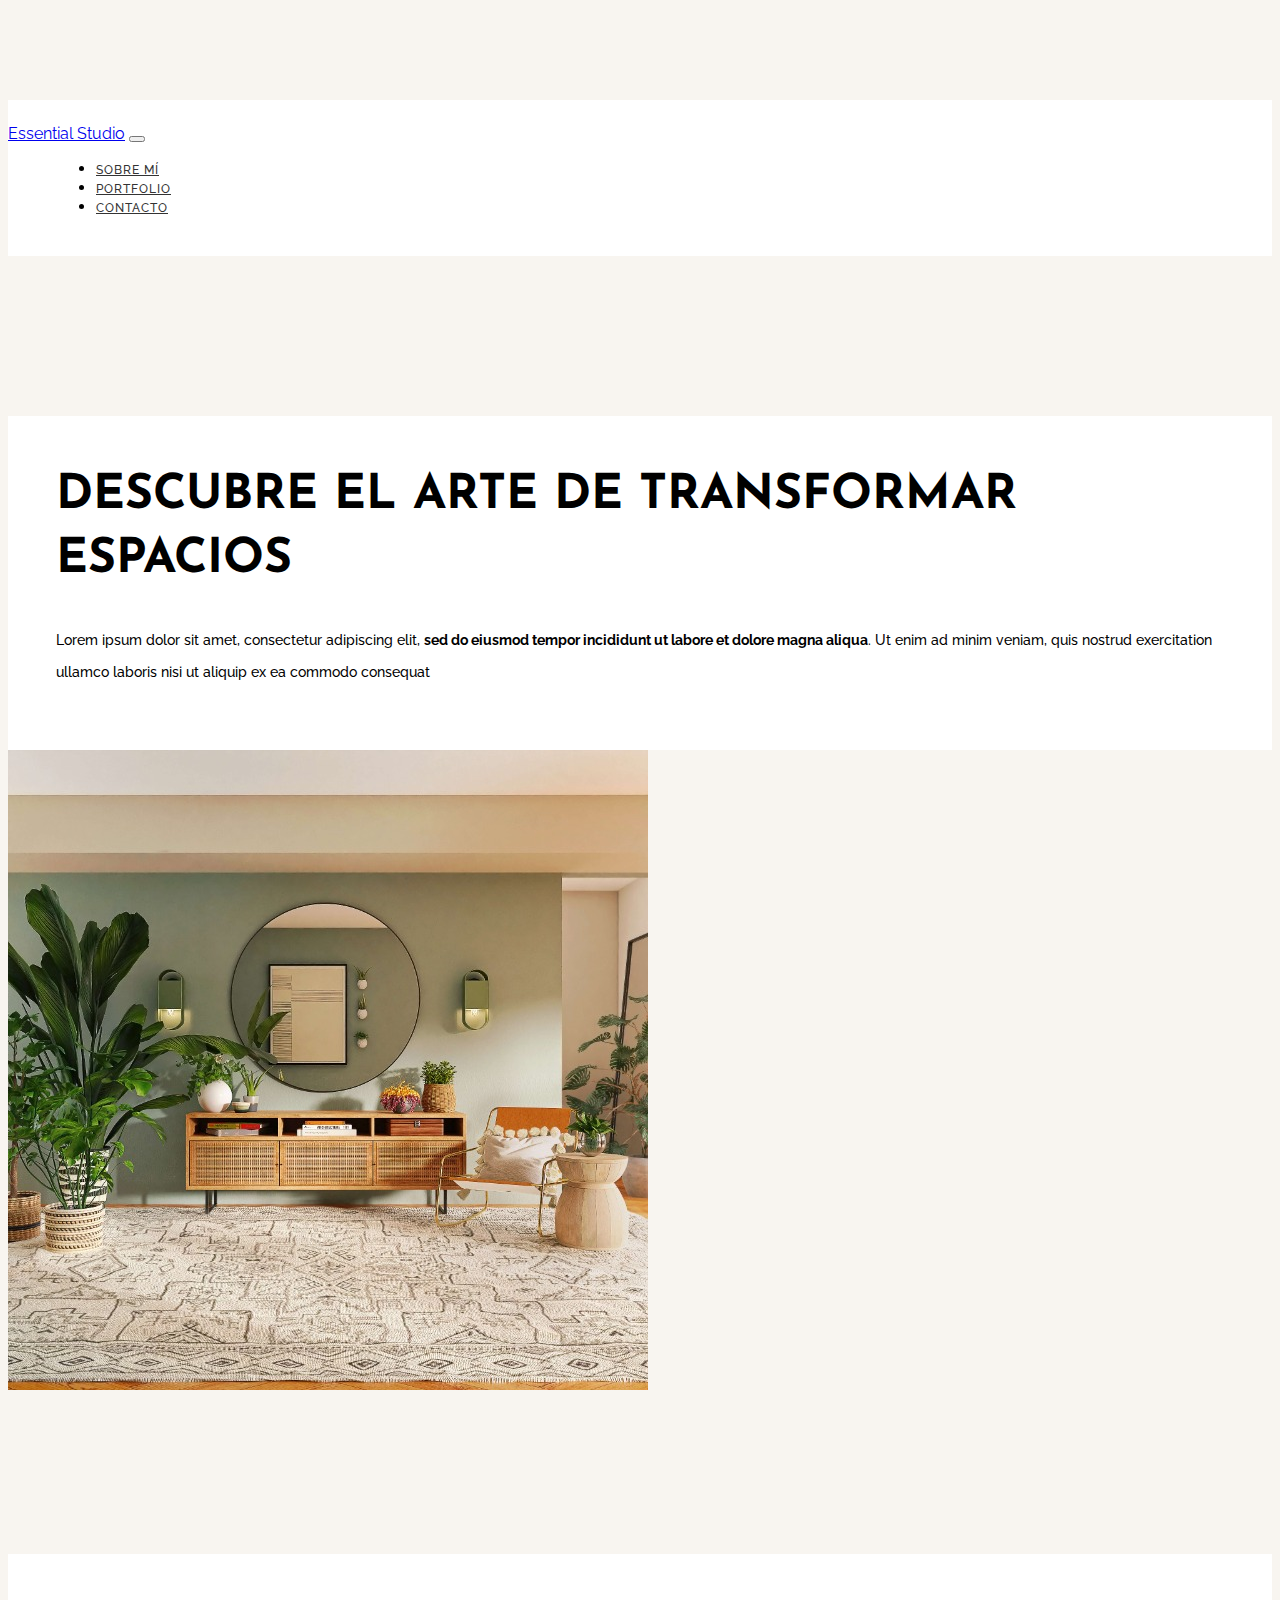
<file: index.html>
<!DOCTYPE html>
<html lang="es">
  <head>
    <meta charset="UTF-8" />
    <meta http-equiv="X-UA-Compatible" content="IE=edge" />
    <meta name="viewport" content="width=device-width, initial-scale=1.0" />
    <meta
      name="description"
      content="Arquitectura, urbanismo, diseño de interior e enseñanza. Descubre cómo fusionar la estética y la funcionalidad para transformar espacios en obras maestras."
    />

    <title>Pao G. - Arquitecta y Urbanista</title>

    <!-- Script -->
    <script src="src/script.js" async></script>

    <!-- Bootstrap -->
    <link
      href="https://cdn.jsdelivr.net/npm/bootstrap@5.0.0-beta2/dist/css/bootstrap.min.css"
      rel="stylesheet"
      integrity="sha384-BmbxuPwQa2lc/FVzBcNJ7UAyJxM6wuqIj61tLrc4wSX0szH/Ev+nYRRuWlolflfl"
      crossorigin="anonymous"
    />
    <link rel="stylesheet" href="src/style.css" />
  </head>
  <body>
    <nav class="navbar navbar-expand-lg navbar-light bg-light fixed-top">
      <div class="container">
        <a class="navbar-brand" href="index.html">Essential Studio</a>
        <button
          class="navbar-toggler"
          type="button"
          data-bs-toggle="collapse"
          data-bs-target="#navbarNav"
          aria-controls="navbarNav"
          aria-expanded="false"
          aria-label="Toggle navigation"
        >
          <span class="navbar-toggler-icon"></span>
        </button>
        <div class="collapse navbar-collapse" id="navbarNav">
          <ul class="navbar-nav ms-auto">
            <li class="nav-item">
              <a class="nav-link" aria-current="page" href="about.html">Sobre mí</a>
            </li>
            <li class="nav-item">
              <a class="nav-link" href="portfolio.html">Portfolio</a>
            </li>
            <li class="nav-item">
              <a class="nav-link" href="contact.html">Contacto</a>
            </li>
          </ul>
        </div>
      </div>
    </nav>
    <main class="container block">
      <div class="row">
        <div class="col-md-5 y-align">
          <div class="square reveal-element" data-delay="200">
            <h1>Descubre el Arte de Transformar Espacios</h1>
            <p>
              Lorem ipsum dolor sit amet, consectetur adipiscing elit,
              <strong>sed do eiusmod tempor incididunt ut labore et dolore magna aliqua</strong>. Ut enim ad minim
              veniam, quis nostrud exercitation ullamco laboris nisi ut aliquip ex ea commodo consequat
            </p>
          </div>
        </div>
        <div class="col-md-6 offset-md-1 order-first order-md-1">
          <img src="img/1_640px.jpg" alt="arquitecture" class="img-fluid reveal-element" data-delay="400" />
        </div>
      </div>
    </main>
    <section class="container-fluid quote">
      <div class="container reveal-element">
        <h2>El diseño interior no es solo un trabajo, es una pasión que da vida a tus sueños.</h2>
      </div>
    </section>
    <section class="container-fluid no-x-space">
      <div class="row no-x-space">
        <div class="col-sm-4 no-x-space">
          <img src="img/2_640x360px.jpg" alt="arquitecture" class="img-fluid reveal-element" data-delay="200" />
        </div>
        <div class="col-sm-4 no-x-space">
          <img src="img/3_640x360px.jpg" alt="arquitecture" class="img-fluid reveal-element" data-delay="400" />
        </div>
        <div class="col-sm-4 no-x-space">
          <img src="img/4_640x360px.jpg" alt="arquitecture" class="img-fluid reveal-element" data-delay="600" />
        </div>
      </div>
    </section>
    <section class="container block--square--text">
      <div class="row">
        <div class="col-lg-4 offset-lg-2 col-md-6">
          <img src="img/5_480x600px.jpg" alt="arquitecture" class="img-fluid reveal-element" data-delay="0" />
        </div>
        <div class="col-lg-6 col-md-6 y-align">
          <div class="square reveal-element" data-delay="200">
            <h2>Lorem ipsum</h2>
            <p>
              Lorem ipsum dolor sit amet, consectetur adipiscing elit, sed do eiusmod tempor incididunt ut labore et
              dolore magna aliqua. Ut enim ad minim veniam, quis nostrud exercitation ullamco laboris nisi ut aliquip ex
              ea commodo consequat
            </p>
          </div>
        </div>
      </div>
    </section>
    <footer class="container-fluid">
      <div class="container">
        <p class="reveal-element" data-delay="0">
          © 2023 Essential Studio | Coded with ❤︎ by Stef and
          <a href="https://github.com/stef-ania/pg-portfolio" title="Portfolio template" target="_blank"
            >open-sourced on GitHub</a
          >
        </p>
        <div class="img-credits reveal-element" data-delay="200">
          <h3>Unsplash pictures credits:</h3>
          <small>
            <a href="https://unsplash.com/es/@spacejoy" title="Spacejoy's images" target="_blank">Spacejoy</a>
            | <a href="https://unsplash.com/es/@ka_idris" title="Kam Idris's images" target="_blank">Kam Idris</a> |
            <a href="https://unsplash.com/es/@hutomoabrianto" title="Hutomo Abrianto's images" target="_blank"
              >Hutomo Abrianto</a
            >
            |
            <a href="https://unsplash.com/es/@jsnbrsc" title="Jason Briscoe's images" target="_blank">Jason Briscoe</a>
            | <a href="https://unsplash.com/es/@coohom" title="Jason Wan's images" target="_blank">Jason Wang</a> |
            <a href="https://unsplash.com/es/@alcasqui" title="Alberto Castillo Q.'s images" target="_blank"
              >Alberto Castillo Q.</a
            >
            |
            <a href="https://unsplash.com/es/@minhphamdesign" title="Minh Pham's images" target="_blank">Minh Pham</a> |
            <a href="https://unsplash.com/es/@heftiba" title="Toa Heftiba's images" target="_blank">Toa Heftiba</a>
            | <a href="https://unsplash.com/es/@joshduke10" title="Josh Duke's images" target="_blank">Josh Duke</a> |
            <a href="https://unsplash.com/es/@icons8" title="Icons8 Team's images" target="_blank">Icons8 Team</a>
          </small>
        </div>
      </div>
    </footer>
  </body>
  <script
    src="https://cdn.jsdelivr.net/npm/bootstrap@5.0.0-beta2/dist/js/bootstrap.bundle.min.js"
    integrity="sha384-b5kHyXgcpbZJO/tY9Ul7kGkf1S0CWuKcCD38l8YkeH8z8QjE0GmW1gYU5S9FOnJ0"
    crossorigin="anonymous"
  ></script>
</html>
</file>
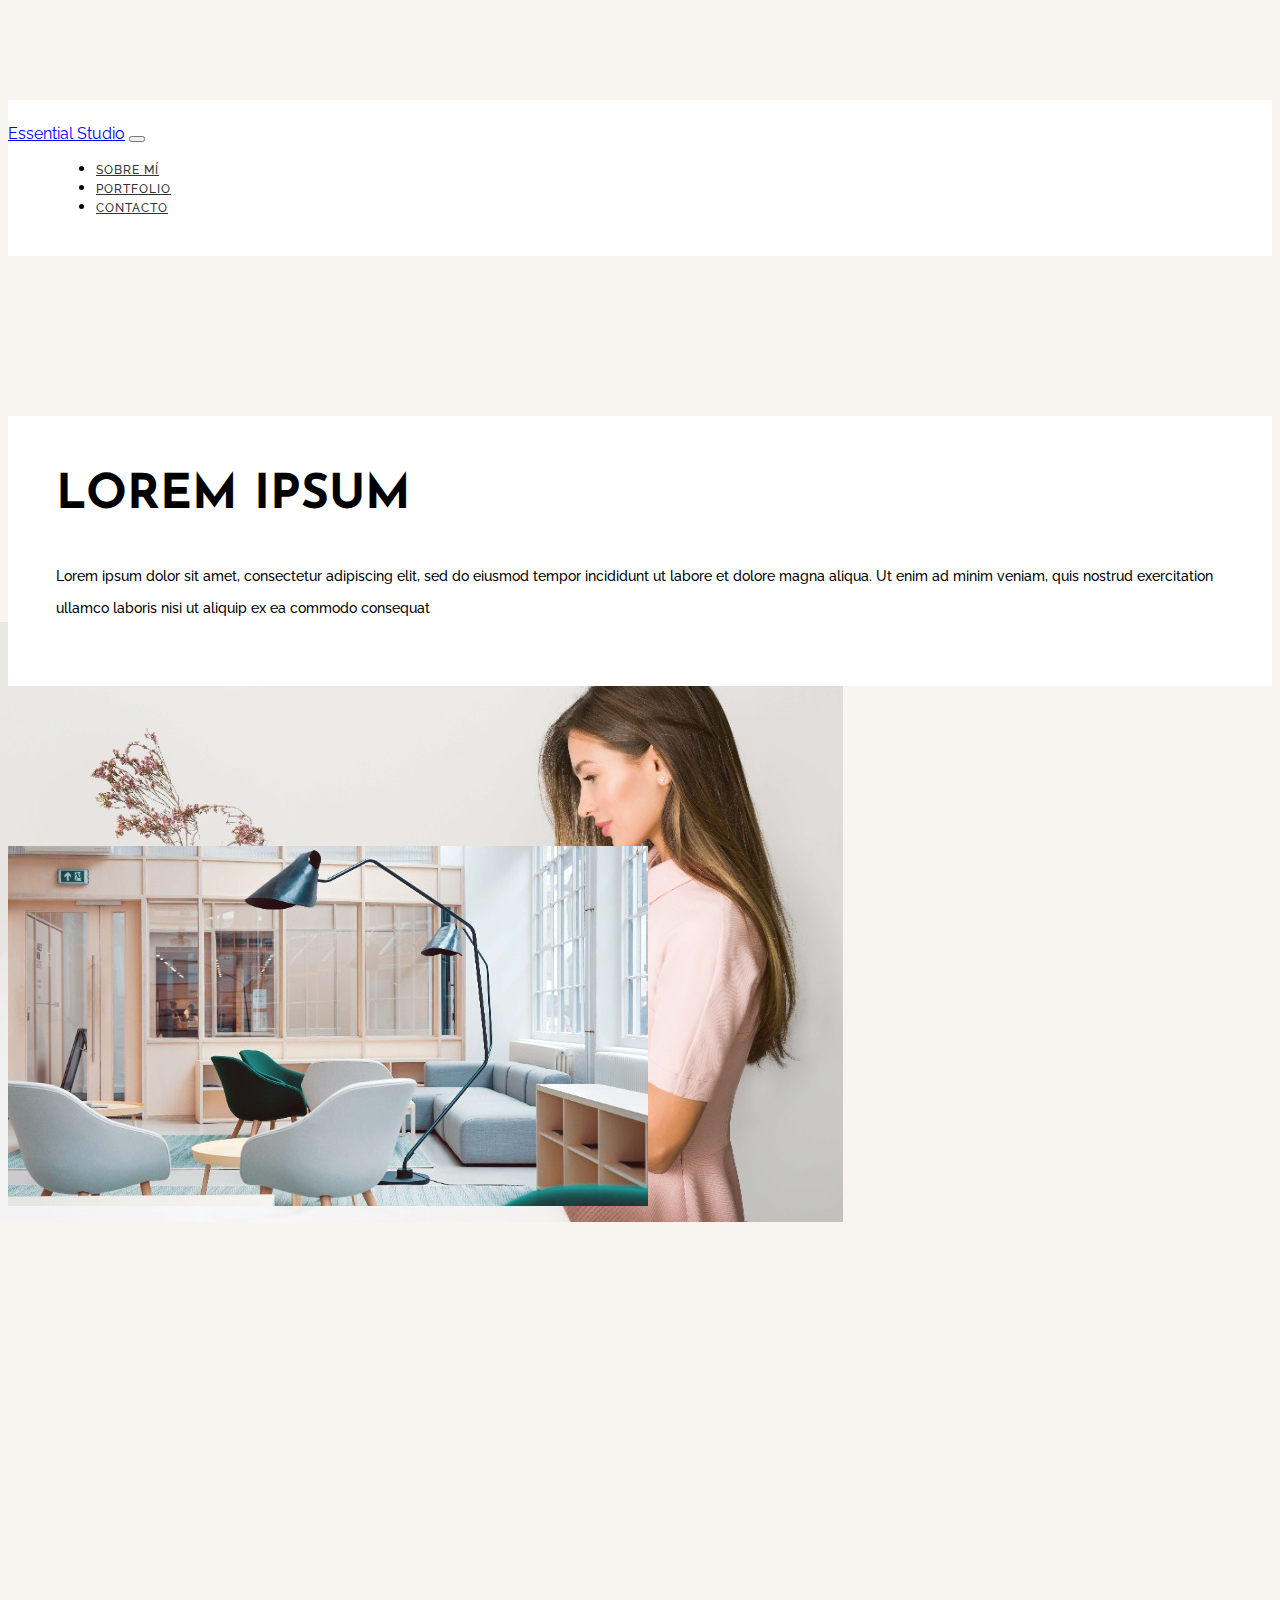
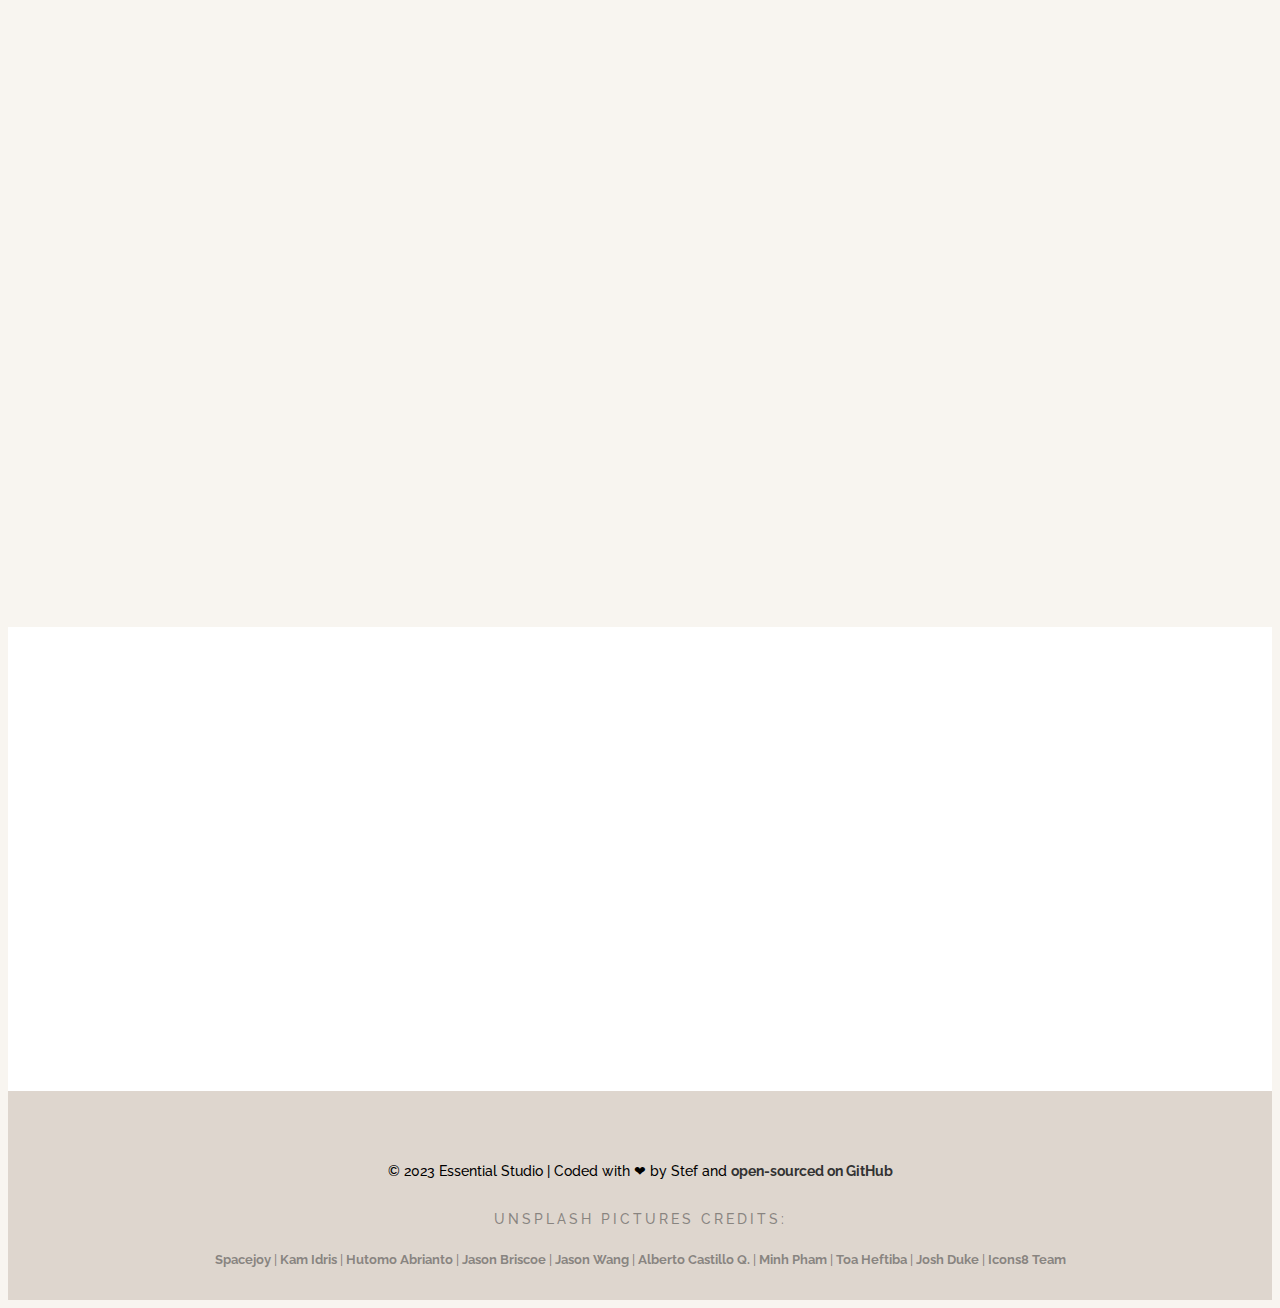
<file: about.html>
<!DOCTYPE html>
<html lang="es">
  <head>
    <meta charset="UTF-8" />
    <meta http-equiv="X-UA-Compatible" content="IE=edge" />
    <meta name="viewport" content="width=device-width, initial-scale=1.0" />
    <meta
      name="description"
      content="Arquitectura, urbanismo, diseño de interior e enseñanza. Descubre cómo fusionar la estética y la funcionalidad para transformar espacios en obras maestras."
    />

    <title>Sobre mí</title>

    <!-- Script -->
    <script src="src/script.js" async></script>

    <!-- Bootstrap -->
    <link
      href="https://cdn.jsdelivr.net/npm/bootstrap@5.0.0-beta2/dist/css/bootstrap.min.css"
      rel="stylesheet"
      integrity="sha384-BmbxuPwQa2lc/FVzBcNJ7UAyJxM6wuqIj61tLrc4wSX0szH/Ev+nYRRuWlolflfl"
      crossorigin="anonymous"
    />
    <link rel="stylesheet" href="src/style.css" />
  </head>
  <body>
    <nav class="navbar navbar-expand-lg navbar-light bg-light fixed-top">
      <div class="container">
        <a class="navbar-brand" href="index.html">Essential Studio</a>
        <button
          class="navbar-toggler"
          type="button"
          data-bs-toggle="collapse"
          data-bs-target="#navbarNav"
          aria-controls="navbarNav"
          aria-expanded="false"
          aria-label="Toggle navigation"
        >
          <span class="navbar-toggler-icon"></span>
        </button>
        <div class="collapse navbar-collapse" id="navbarNav">
          <ul class="navbar-nav ms-auto">
            <li class="nav-item">
              <a class="nav-link active" aria-current="page" href="about.html">Sobre mí</a>
            </li>
            <li class="nav-item">
              <a class="nav-link" href="portfolio.html">Portfolio</a>
            </li>
            <li class="nav-item">
              <a class="nav-link" href="contact.html">Contacto</a>
            </li>
          </ul>
        </div>
      </div>
    </nav>
    <section class="container block--square--text">
      <div class="row">
        <div class="col-lg-4 offset-lg-2 col-md-6 y-align">
          <div class="square reveal-element" data-delay="200">
            <h1>Lorem ipsum</h1>
            <p>
              Lorem ipsum dolor sit amet, consectetur adipiscing elit, sed do eiusmod tempor incididunt ut labore et
              dolore magna aliqua. Ut enim ad minim veniam, quis nostrud exercitation ullamco laboris nisi ut aliquip ex
              ea commodo consequat
            </p>
          </div>
        </div>

        <div class="col-lg-4 col-md-6 rel order-first order-md-1">
          <img src="img/6_600px.jpg" alt="arquitecture" class="img-fluid abs reveal-element" data-delay="400" />
        </div>
      </div>
    </section>
    <section class="container-fluid no-x-space">
      <div class="row no-x-space">
        <div class="col-sm-4 no-x-space">
          <img src="img/2_640x360px.jpg" alt="arquitecture" class="img-fluid reveal-element" data-delay="600" />
        </div>
        <div class="col-sm-4 no-x-space">
          <img src="img/3_640x360px.jpg" alt="arquitecture" class="img-fluid reveal-element" data-delay="800" />
        </div>
        <div class="col-sm-4 no-x-space">
          <img src="img/4_640x360px.jpg" alt="arquitecture" class="img-fluid reveal-element" data-delay="1000" />
        </div>
      </div>
    </section>

    <div class="container block--sub--block">
      <div class="row">
        <div class="col-md-5 y-align">
          <div class="square reveal-element" data-delay="200">
            <h2>Lorem ipsum dolor sit amet</h2>
            <p>Lorem ipsum dolor sit amet, consectetur adipiscing elit, sed do eiusmod tempor incididunt ut labore.</p>
          </div>
          <div class="row thumbnails">
            <div class="col-6 col-md-6">
              <img src="img/8_196x294px.jpg" alt="arquitecture" class="img-fluid reveal-element" data-delay="400" />
            </div>
            <div class="col-6 col-md-6">
              <img src="img/7_196x294px.jpg" alt="arquitecture" class="img-fluid reveal-element" data-delay="600" />
            </div>
          </div>
        </div>
        <div class="col-md-6 offset-md-1">
          <img src="img/9_640px.jpg" alt="arquitecture" class="img-fluid reveal-element" data-delay="600" />
        </div>
      </div>
    </div>

    <section class="container-fluid quote">
      <div class="container reveal-element" data-delay="400">
        <h2>El diseño interior no es solo un trabajo, es una pasión que da vida a tus sueños.</h2>
      </div>
    </section>

    <footer class="container-fluid">
      <div class="container">
        <p>
          © 2023 Essential Studio | Coded with ❤︎ by Stef and
          <a href="https://github.com/stef-ania/pg-portfolio" title="Portfolio template" target="_blank"
            >open-sourced on GitHub</a
          >
        </p>
        <div class="img-credits">
          <h3>Unsplash pictures credits:</h3>
          <small>
            <a href="https://unsplash.com/es/@spacejoy" title="Spacejoy's images" target="_blank">Spacejoy</a>
            | <a href="https://unsplash.com/es/@ka_idris" title="Kam Idris's images" target="_blank">Kam Idris</a> |
            <a href="https://unsplash.com/es/@hutomoabrianto" title="Hutomo Abrianto's images" target="_blank"
              >Hutomo Abrianto</a
            >
            |
            <a href="https://unsplash.com/es/@jsnbrsc" title="Jason Briscoe's images" target="_blank">Jason Briscoe</a>
            | <a href="https://unsplash.com/es/@coohom" title="Jason Wan's images" target="_blank">Jason Wang</a> |
            <a href="https://unsplash.com/es/@alcasqui" title="Alberto Castillo Q.'s images" target="_blank"
              >Alberto Castillo Q.</a
            >
            |
            <a href="https://unsplash.com/es/@minhphamdesign" title="Minh Pham's images" target="_blank">Minh Pham</a> |
            <a href="https://unsplash.com/es/@heftiba" title="Toa Heftiba's images" target="_blank">Toa Heftiba</a>
            | <a href="https://unsplash.com/es/@joshduke10" title="Josh Duke's images" target="_blank">Josh Duke</a> |
            <a href="https://unsplash.com/es/@icons8" title="Icons8 Team's images" target="_blank">Icons8 Team</a>
          </small>
        </div>
      </div>
    </footer>
  </body>
  <script
    src="https://cdn.jsdelivr.net/npm/bootstrap@5.0.0-beta2/dist/js/bootstrap.bundle.min.js"
    integrity="sha384-b5kHyXgcpbZJO/tY9Ul7kGkf1S0CWuKcCD38l8YkeH8z8QjE0GmW1gYU5S9FOnJ0"
    crossorigin="anonymous"
  ></script>
</html>
</file>
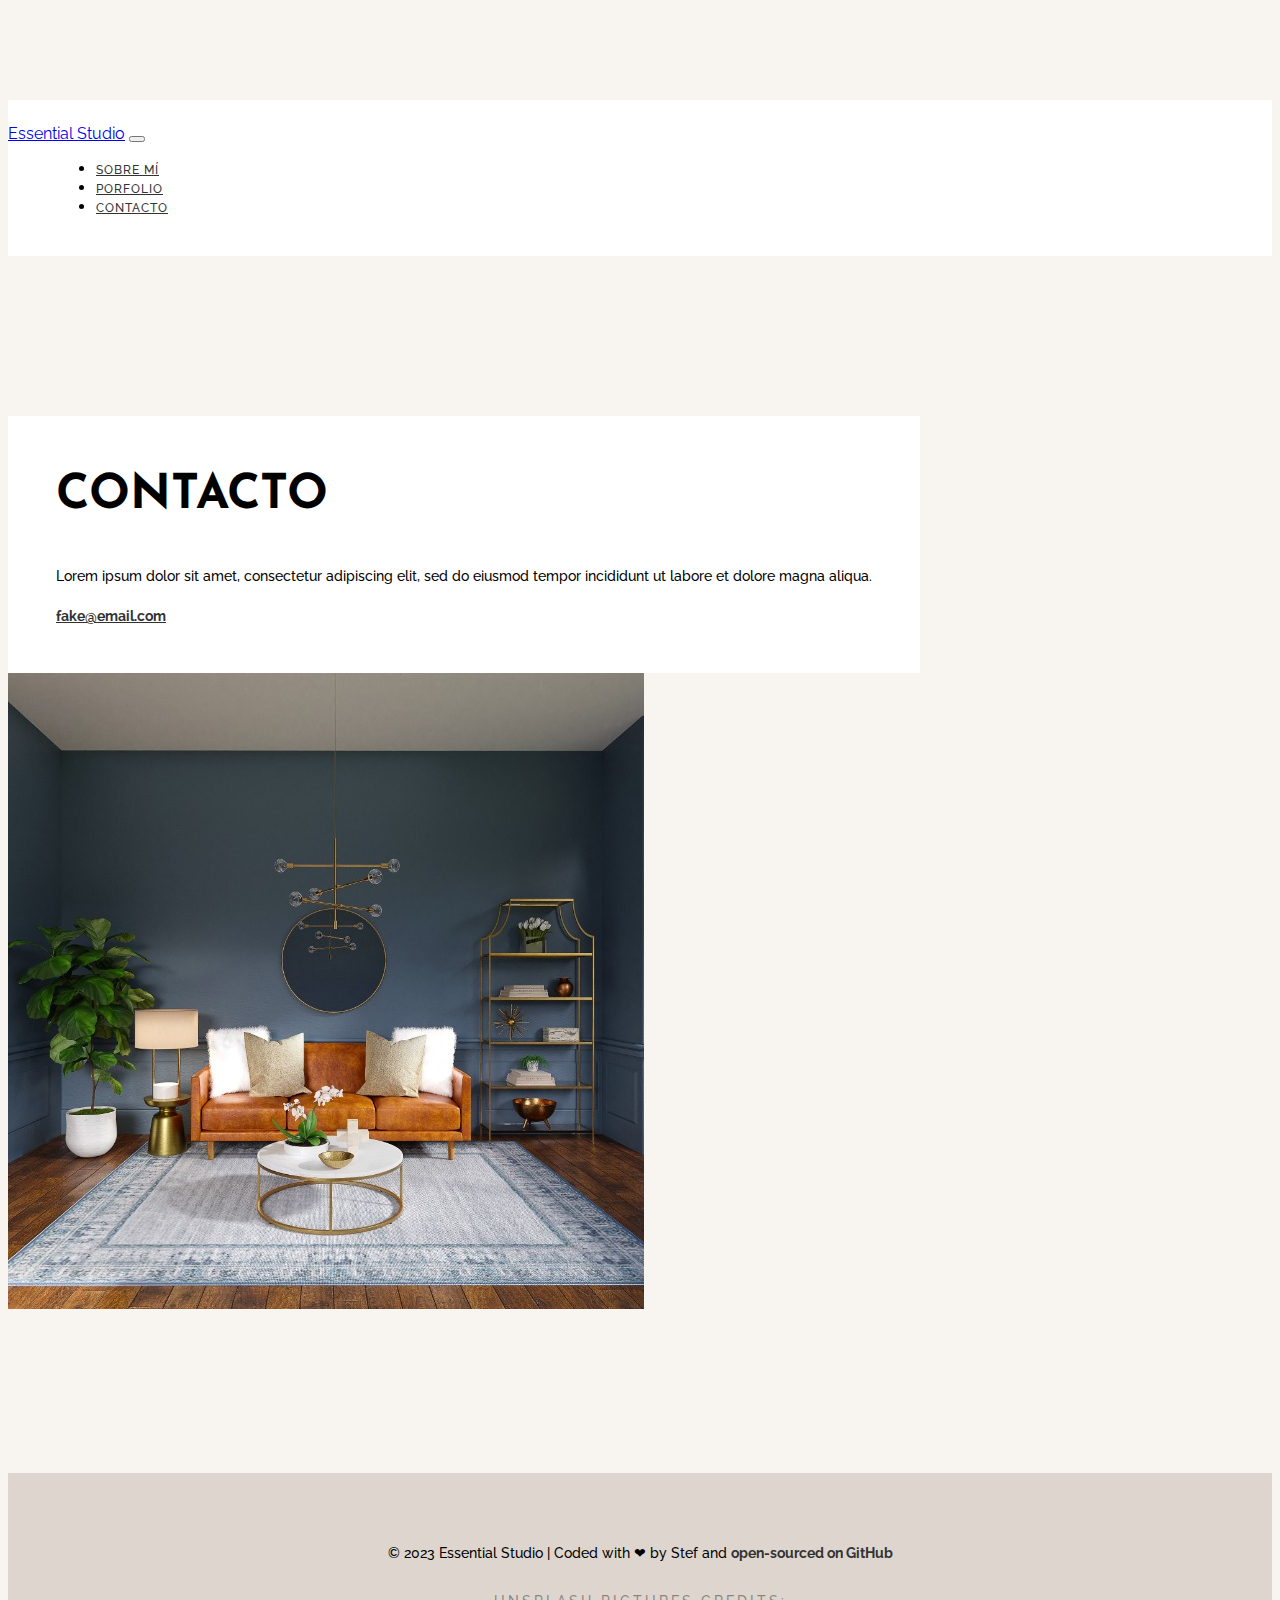
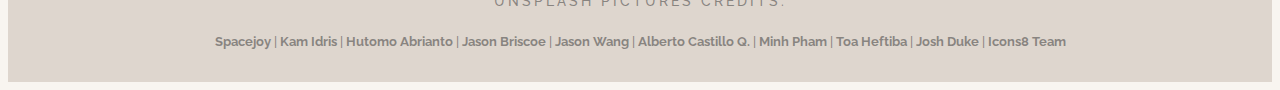
<file: contact.html>
<!DOCTYPE html>
<html lang="es">
  <head>
    <meta charset="UTF-8" />
    <meta http-equiv="X-UA-Compatible" content="IE=edge" />
    <meta name="viewport" content="width=device-width, initial-scale=1.0" />
    <meta name="description" content="Contacta conmigo y cuéntame más de tu proyecto" />

    <title>Contacto</title>

    <!-- Script -->
    <script src="src/script.js" async></script>

    <!-- Bootstrap -->
    <link
      href="https://cdn.jsdelivr.net/npm/bootstrap@5.0.0-beta2/dist/css/bootstrap.min.css"
      rel="stylesheet"
      integrity="sha384-BmbxuPwQa2lc/FVzBcNJ7UAyJxM6wuqIj61tLrc4wSX0szH/Ev+nYRRuWlolflfl"
      crossorigin="anonymous"
    />
    <link rel="stylesheet" href="src/style.css" />
  </head>
  <body>
    <nav class="navbar navbar-expand-lg navbar-light bg-light fixed-top">
      <div class="container">
        <a class="navbar-brand" href="index.html">Essential Studio</a>
        <button
          class="navbar-toggler"
          type="button"
          data-bs-toggle="collapse"
          data-bs-target="#navbarNav"
          aria-controls="navbarNav"
          aria-expanded="false"
          aria-label="Toggle navigation"
        >
          <span class="navbar-toggler-icon"></span>
        </button>
        <div class="collapse navbar-collapse" id="navbarNav">
          <ul class="navbar-nav ms-auto">
            <li class="nav-item">
              <a class="nav-link" aria-current="page" href="about.html">Sobre mí</a>
            </li>
            <li class="nav-item">
              <a class="nav-link" href="portfolio.html">Porfolio</a>
            </li>
            <li class="nav-item">
              <a class="nav-link active" href="contact.html">Contacto</a>
            </li>
          </ul>
        </div>
      </div>
    </nav>
    <main class="container block">
      <div class="row">
        <div class="col-md-5 y-align">
          <div class="square reveal-element" data-delay="400">
            <h1>Contacto</h1>
            <p>
              Lorem ipsum dolor sit amet, consectetur adipiscing elit, sed do eiusmod tempor incididunt ut labore et
              dolore magna aliqua.
            </p>
            <a href="mailto:fake@email.com" title="email" class="contact">fake@email.com</a>
          </div>
        </div>
        <div class="col-md-6 offset-md-1 order-first order-md-1">
          <img src="img/19_636px.jpg" alt="arquitecture" class="img-fluid reveal-element" data-delay="600" />
        </div>
      </div>
    </main>
    <footer class="container-fluid">
      <div class="container">
        <p>
          © 2023 Essential Studio | Coded with ❤︎ by Stef and
          <a href="https://github.com/stef-ania/pg-portfolio" title="Portfolio template" target="_blank"
            >open-sourced on GitHub</a
          >
        </p>
        <div class="img-credits">
          <h3>Unsplash pictures credits:</h3>
          <small>
            <a href="https://unsplash.com/es/@spacejoy" title="Spacejoy's images" target="_blank">Spacejoy</a>
            | <a href="https://unsplash.com/es/@ka_idris" title="Kam Idris's images" target="_blank">Kam Idris</a> |
            <a href="https://unsplash.com/es/@hutomoabrianto" title="Hutomo Abrianto's images" target="_blank"
              >Hutomo Abrianto</a
            >
            |
            <a href="https://unsplash.com/es/@jsnbrsc" title="Jason Briscoe's images" target="_blank">Jason Briscoe</a>
            | <a href="https://unsplash.com/es/@coohom" title="Jason Wan's images" target="_blank">Jason Wang</a> |
            <a href="https://unsplash.com/es/@alcasqui" title="Alberto Castillo Q.'s images" target="_blank"
              >Alberto Castillo Q.</a
            >
            |
            <a href="https://unsplash.com/es/@minhphamdesign" title="Minh Pham's images" target="_blank">Minh Pham</a> |
            <a href="https://unsplash.com/es/@heftiba" title="Toa Heftiba's images" target="_blank">Toa Heftiba</a>
            | <a href="https://unsplash.com/es/@joshduke10" title="Josh Duke's images" target="_blank">Josh Duke</a> |
            <a href="https://unsplash.com/es/@icons8" title="Icons8 Team's images" target="_blank">Icons8 Team</a>
          </small>
        </div>
      </div>
    </footer>
  </body>
  <script
    src="https://cdn.jsdelivr.net/npm/bootstrap@5.0.0-beta2/dist/js/bootstrap.bundle.min.js"
    integrity="sha384-b5kHyXgcpbZJO/tY9Ul7kGkf1S0CWuKcCD38l8YkeH8z8QjE0GmW1gYU5S9FOnJ0"
    crossorigin="anonymous"
  ></script>
</html>
</file>
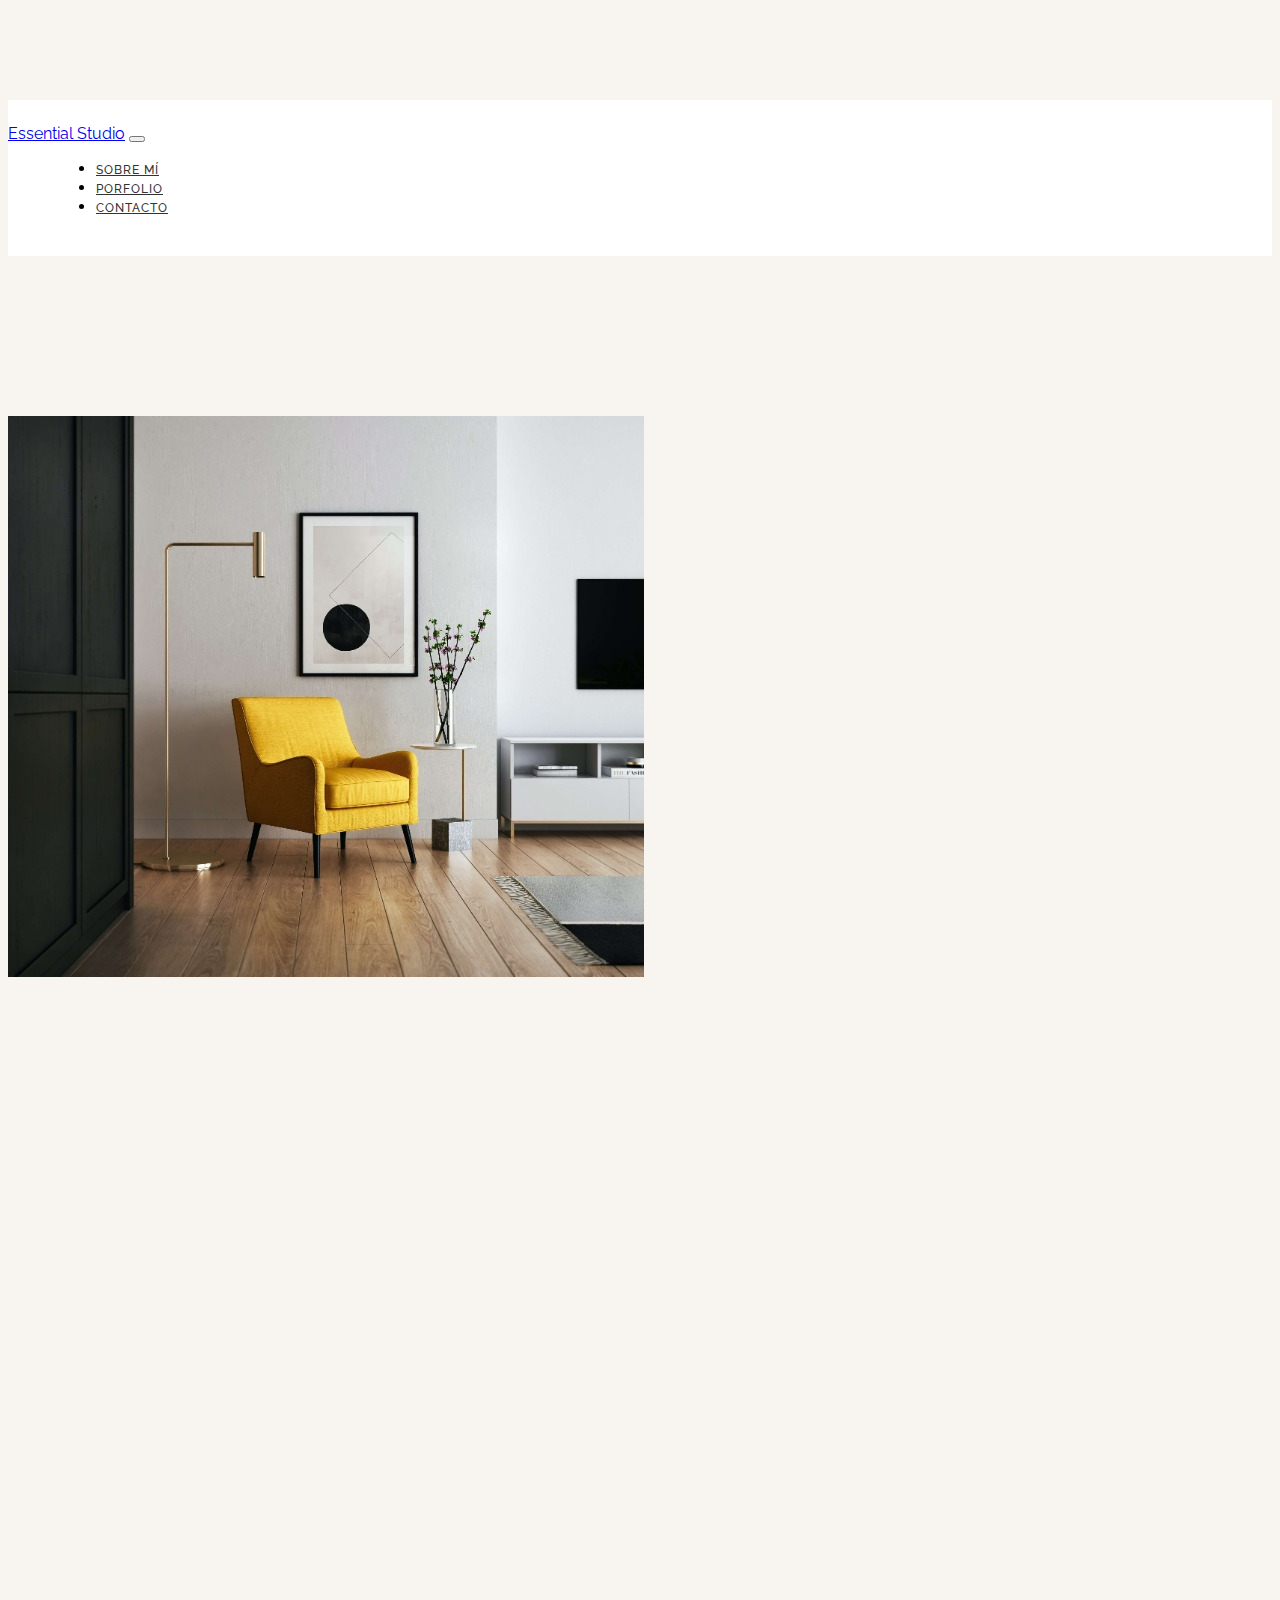
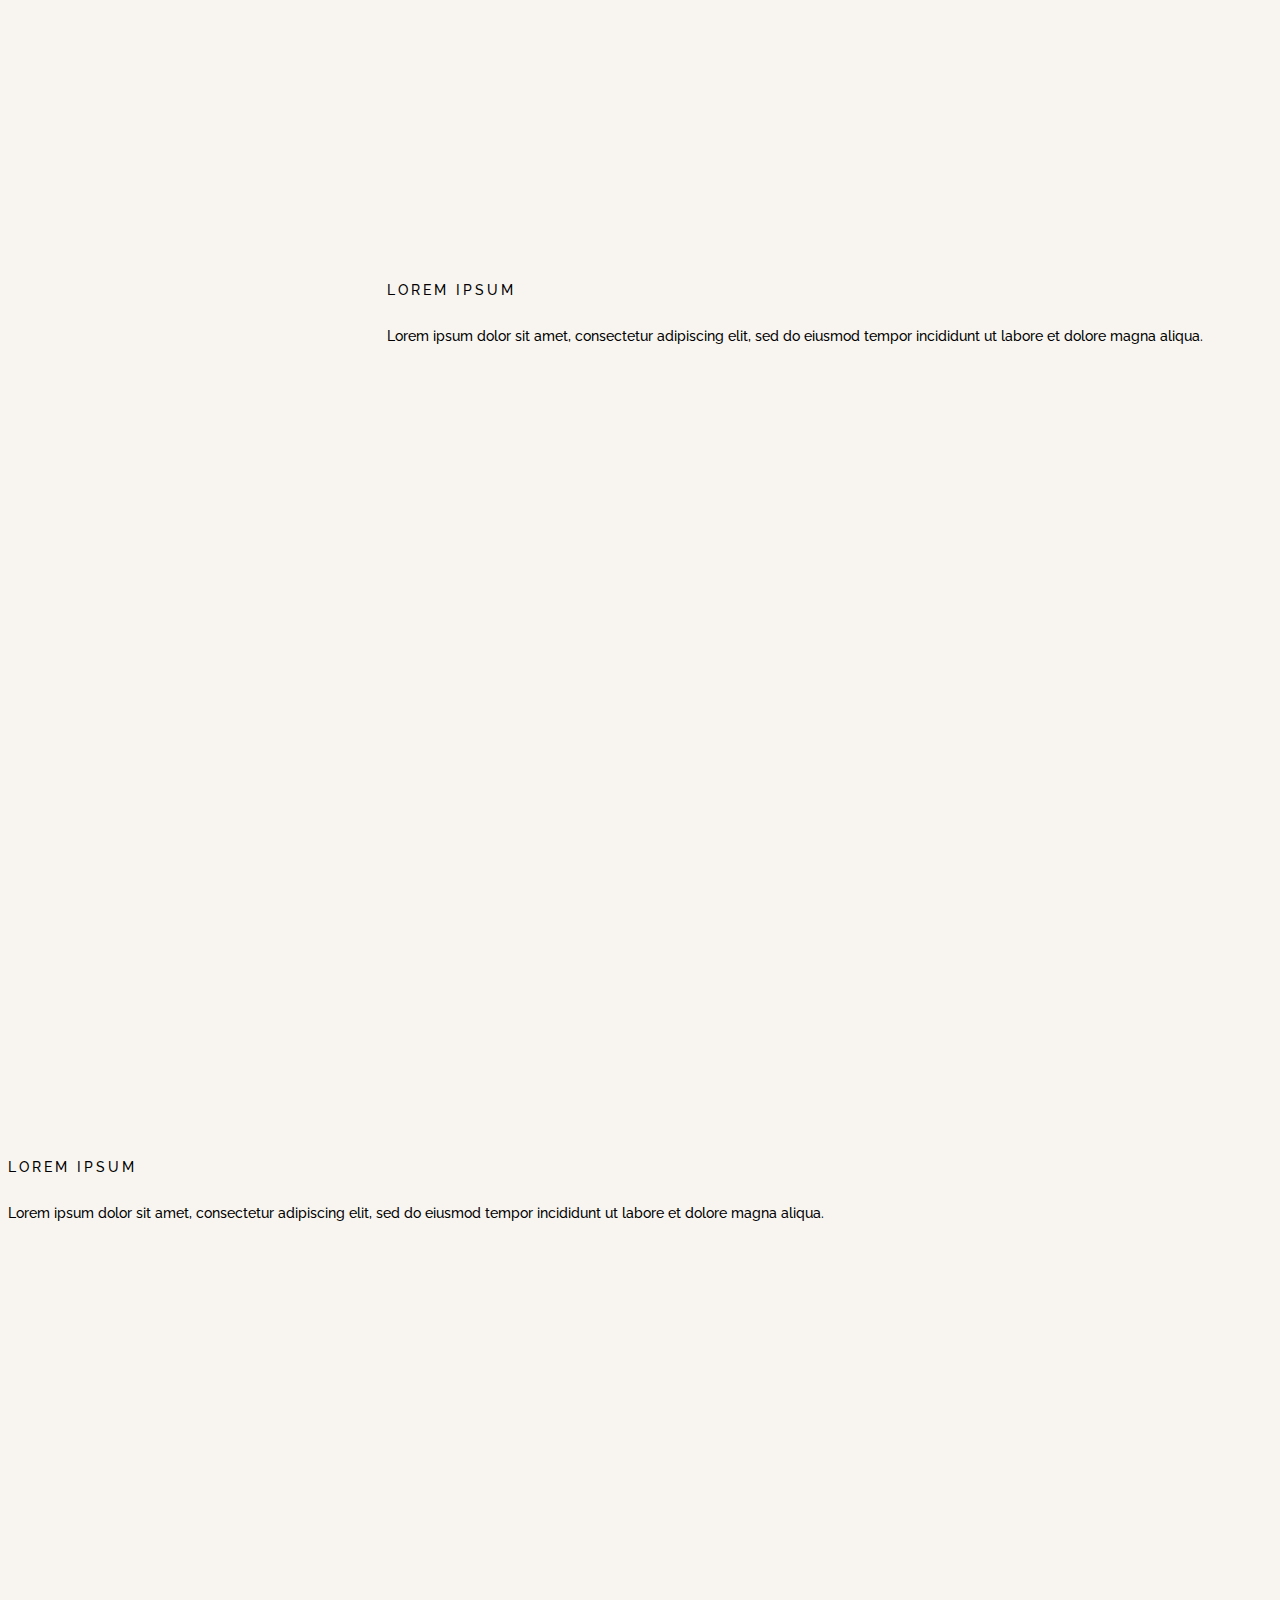
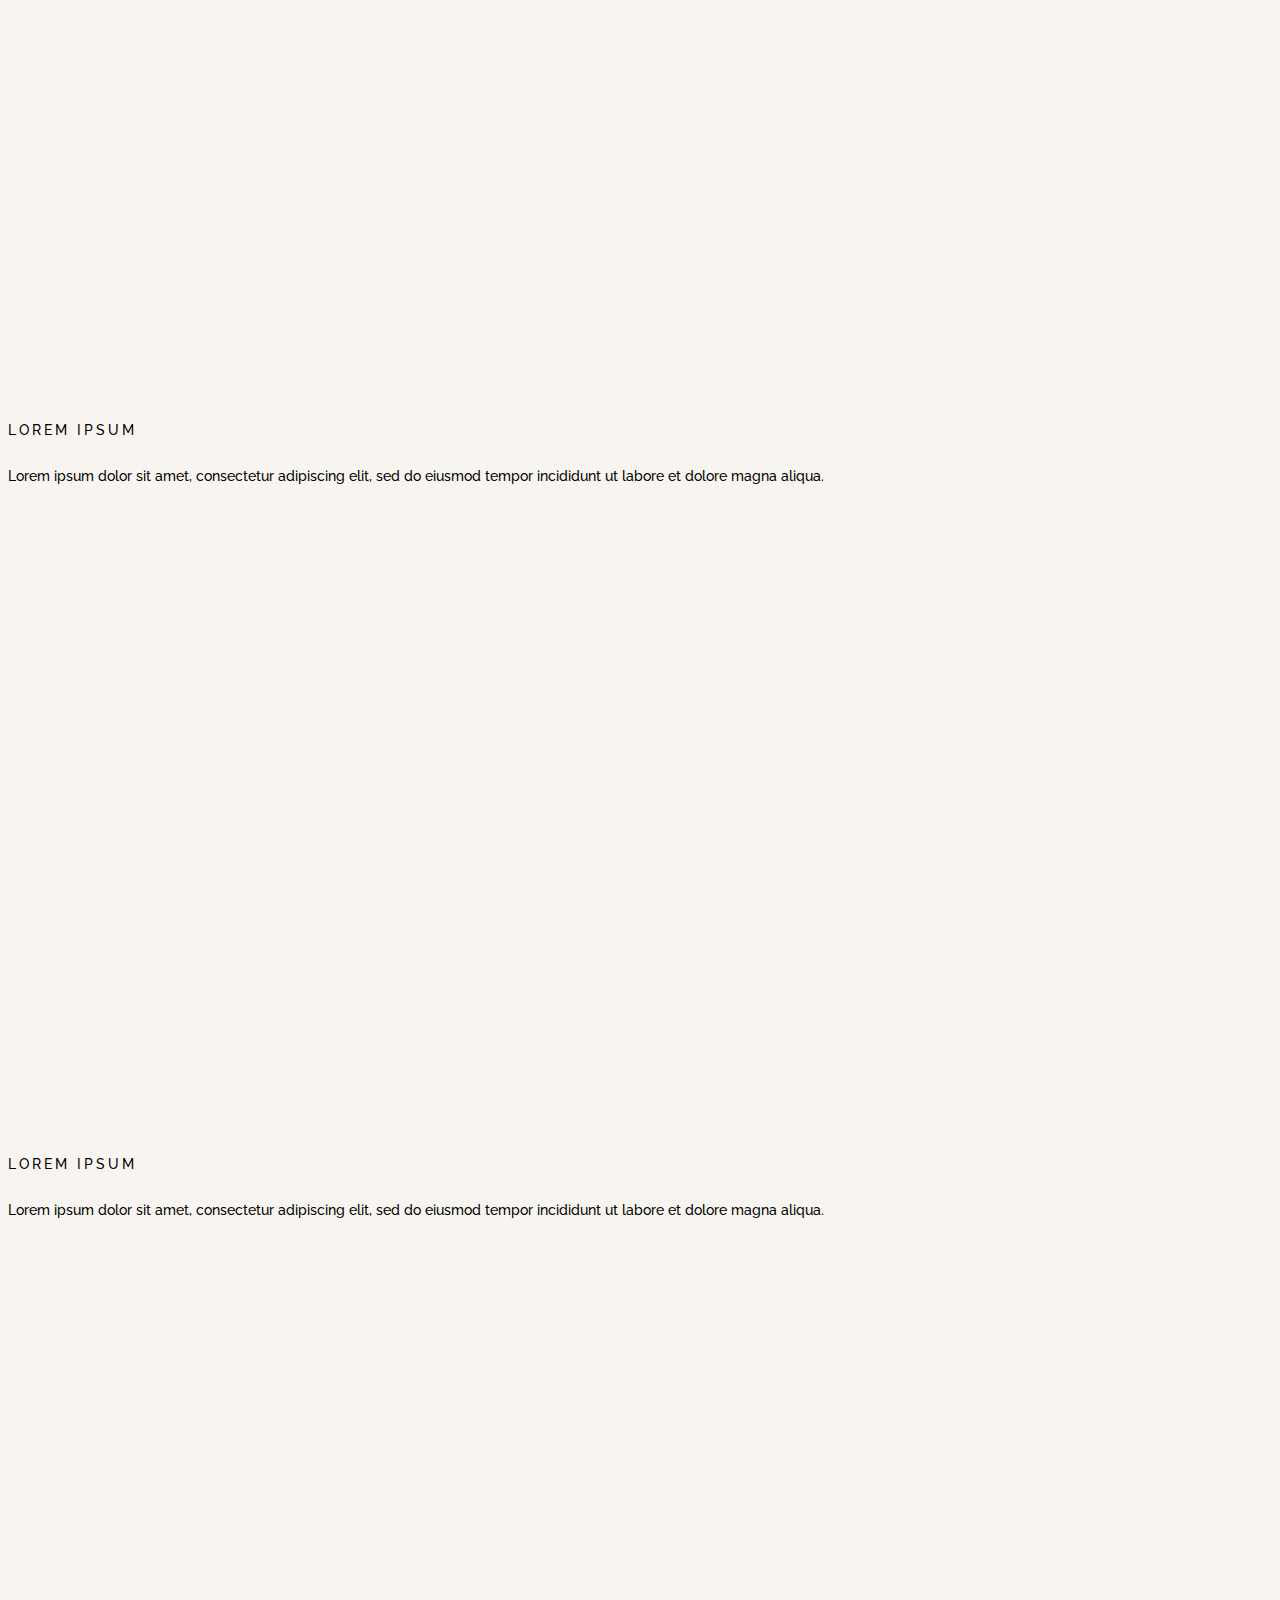
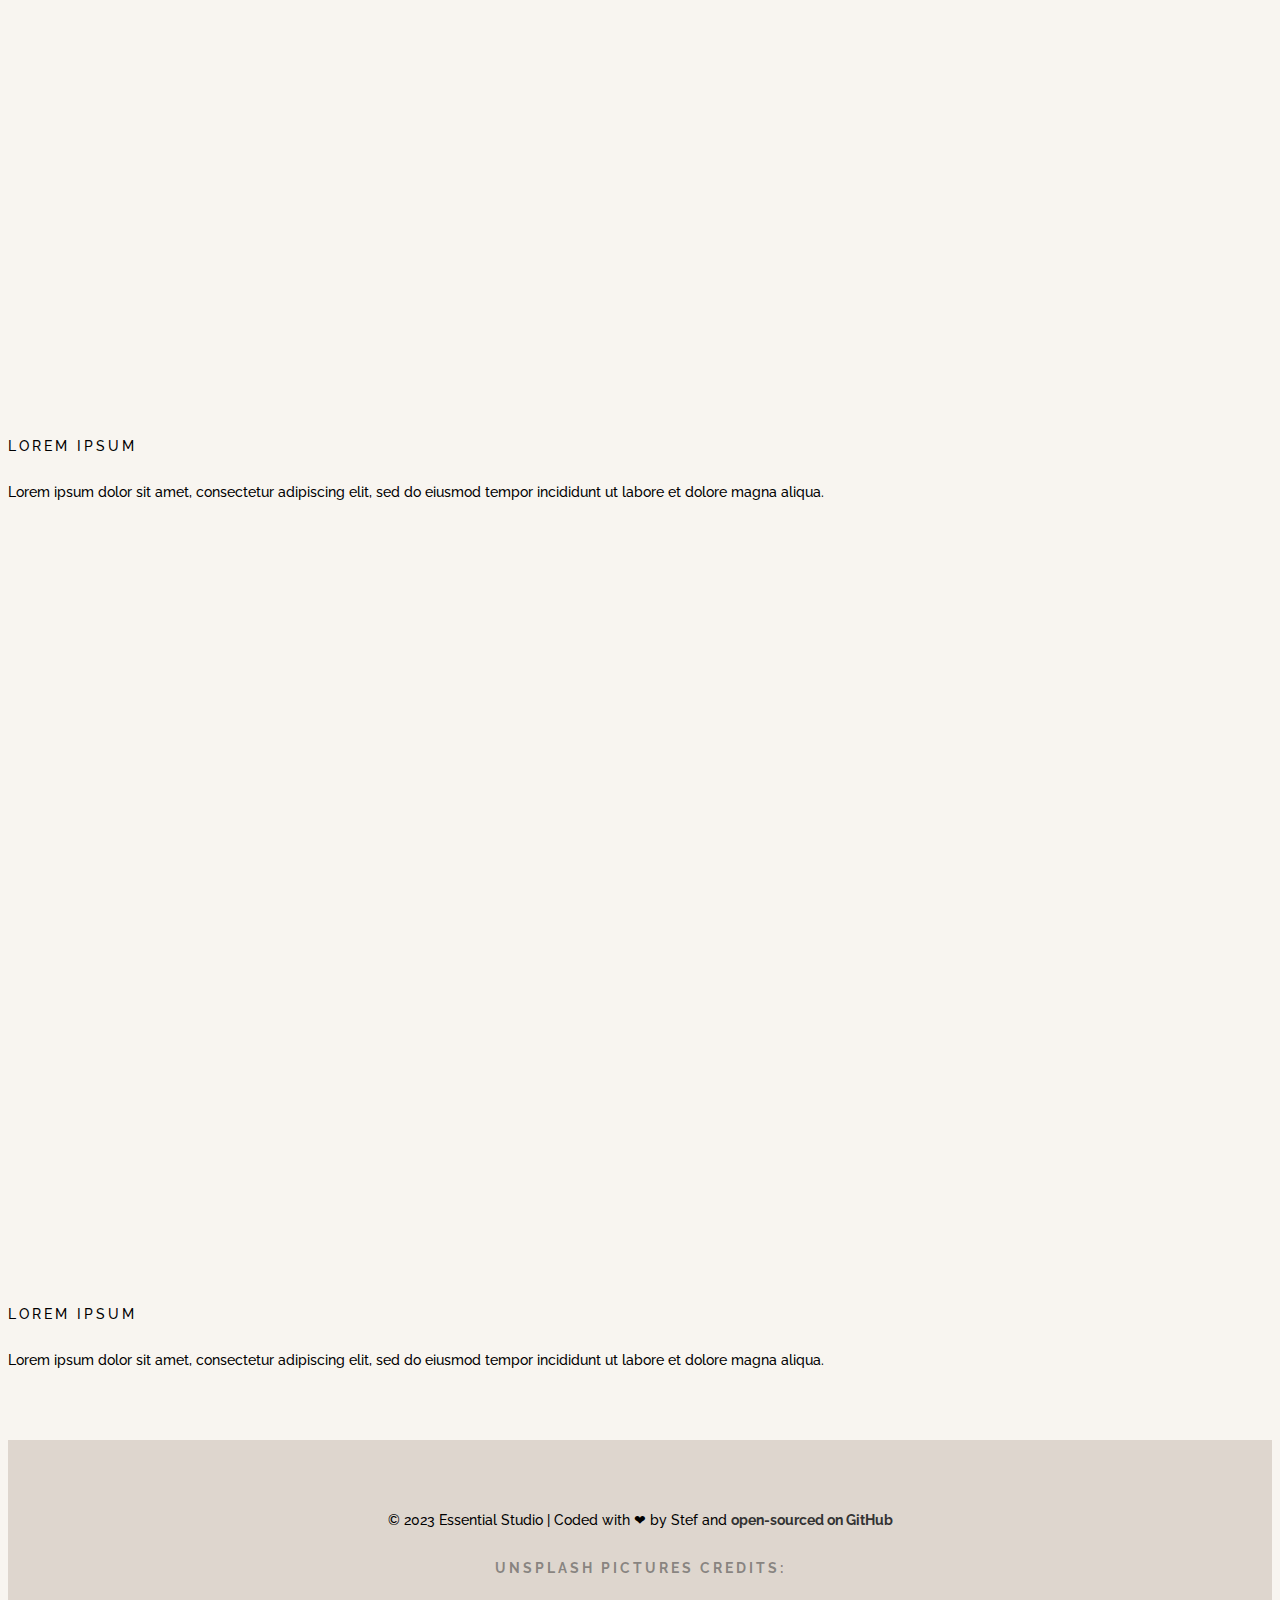
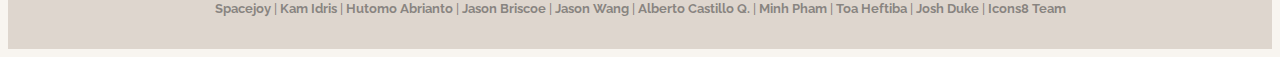
<file: portfolio.html>
<!DOCTYPE html>
<html lang="es">
  <head>
    <meta charset="UTF-8" />
    <meta http-equiv="X-UA-Compatible" content="IE=edge" />
    <meta name="viewport" content="width=device-width, initial-scale=1.0" />
    <meta
      name="description"
      content="Arquitectura, urbanismo, diseño de interior e enseñanza. Descubre cómo fusionar la estética y la funcionalidad para transformar espacios en obras maestras."
    />

    <title>Portfolio</title>

    <!-- Script -->
    <script src="src/script.js" async></script>

    <!-- Bootstrap -->
    <link
      href="https://cdn.jsdelivr.net/npm/bootstrap@5.0.0-beta2/dist/css/bootstrap.min.css"
      rel="stylesheet"
      integrity="sha384-BmbxuPwQa2lc/FVzBcNJ7UAyJxM6wuqIj61tLrc4wSX0szH/Ev+nYRRuWlolflfl"
      crossorigin="anonymous"
    />
    <link rel="stylesheet" href="src/style.css" />
  </head>
  <body>
    <nav class="navbar navbar-expand-lg navbar-light bg-light fixed-top">
      <div class="container">
        <a class="navbar-brand" href="index.html">Essential Studio</a>
        <button
          class="navbar-toggler"
          type="button"
          data-bs-toggle="collapse"
          data-bs-target="#navbarNav"
          aria-controls="navbarNav"
          aria-expanded="false"
          aria-label="Toggle navigation"
        >
          <span class="navbar-toggler-icon"></span>
        </button>
        <div class="collapse navbar-collapse" id="navbarNav">
          <ul class="navbar-nav ms-auto">
            <li class="nav-item">
              <a class="nav-link" aria-current="page" href="about.html">Sobre mí</a>
            </li>
            <li class="nav-item">
              <a class="nav-link active" href="portfolio.html">Porfolio</a>
            </li>
            <li class="nav-item">
              <a class="nav-link" href="contact.html">Contacto</a>
            </li>
          </ul>
        </div>
      </div>
    </nav>
    <main class="container block">
      <div class="row">
        <div class="col-md-6">
          <img src="img/18_636px.jpg" alt="arquitecture" class="img-fluid reveal-element" data-delay="200" />
        </div>
        <div class="col-md-5 offset-md-1 y-align">
          <div class="square reveal-element" data-delay="600">
            <h1>Lorem ipsum</h1>
            <p>
              Lorem ipsum dolor sit amet, consectetur adipiscing elit, sed do eiusmod tempor incididunt ut labore et
              dolore magna aliqua.
            </p>
          </div>
        </div>
      </div>
    </main>
    <!-- Start portfolio section -->
    <section class="container gallery">
      <!-- Horizontal work-x block -->
      <article class="row-flex end">
        <div class="work-x">
          <img src="img/12_900px.jpg" alt="arquitecture" class="img-fluid reveal-element" data-delay="400" />
          <h3>Lorem ipsum</h3>
          <p>
            Lorem ipsum dolor sit amet, consectetur adipiscing elit, sed do eiusmod tempor incididunt ut labore et
            dolore magna aliqua.
          </p>
        </div>
      </article>

      <!-- Vertical work-y block -->
      <article class="row">
        <div class="col-md-5 offset-md-1 work-y">
          <img src="img/16_526x701px.jpg" alt="arquitecture" class="img-fluid reveal-element" data-delay="400" />
          <h3>Lorem ipsum</h3>
          <p>
            Lorem ipsum dolor sit amet, consectetur adipiscing elit, sed do eiusmod tempor incididunt ut labore et
            dolore magna aliqua.
          </p>
        </div>
        <div class="col-md-5 offset-md-1 work-y">
          <img src="img/17_526x701px.jpg" alt="arquitecture" class="img-fluid reveal-element" data-delay="600" />
          <h3>Lorem ipsum</h3>
          <p>
            Lorem ipsum dolor sit amet, consectetur adipiscing elit, sed do eiusmod tempor incididunt ut labore et
            dolore magna aliqua.
          </p>
        </div>
      </article>

      <!-- Horizontal work-x block -->
      <article class="row-flex start">
        <div class="work-x">
          <img src="img/15_900px.jpg" alt="arquitecture" class="img-fluid reveal-element" data-delay="400" />
          <h3>Lorem ipsum</h3>
          <p>
            Lorem ipsum dolor sit amet, consectetur adipiscing elit, sed do eiusmod tempor incididunt ut labore et
            dolore magna aliqua.
          </p>
        </div>
      </article>

      <!-- Vertical work-y block -->
      <article class="row">
        <div class="col-md-5 offset-md-1 work-y">
          <img src="img/11_526x706px.jpg" alt="arquitecture" class="img-fluid reveal-element" data-delay="600" />
          <h3>Lorem ipsum</h3>
          <p>
            Lorem ipsum dolor sit amet, consectetur adipiscing elit, sed do eiusmod tempor incididunt ut labore et
            dolore magna aliqua.
          </p>
        </div>
        <div class="col-md-5 offset-md-1 work-y">
          <img src="img/10_526x706px.jpg" alt="arquitecture" class="img-fluid reveal-element" data-delay="400" />
          <h3>Lorem ipsum</h3>
          <p>
            Lorem ipsum dolor sit amet, consectetur adipiscing elit, sed do eiusmod tempor incididunt ut labore et
            dolore magna aliqua.
          </p>
        </div>
      </article>
    </section>

    <footer class="container-fluid">
      <div class="container">
        <p>
          © 2023 Essential Studio | Coded with ❤︎ by Stef and
          <a href="https://github.com/stef-ania/pg-portfolio" title="Portfolio template" target="_blank"
            >open-sourced on GitHub</a
          >
        </p>
        <div class="img-credits">
          <h3 class="title-credits">Unsplash pictures credits:</h3>
          <small>
            <a href="https://unsplash.com/es/@spacejoy" title="Spacejoy's images" target="_blank">Spacejoy</a>
            | <a href="https://unsplash.com/es/@ka_idris" title="Kam Idris's images" target="_blank">Kam Idris</a> |
            <a href="https://unsplash.com/es/@hutomoabrianto" title="Hutomo Abrianto's images" target="_blank"
              >Hutomo Abrianto</a
            >
            |
            <a href="https://unsplash.com/es/@jsnbrsc" title="Jason Briscoe's images" target="_blank">Jason Briscoe</a>
            | <a href="https://unsplash.com/es/@coohom" title="Jason Wan's images" target="_blank">Jason Wang</a> |
            <a href="https://unsplash.com/es/@alcasqui" title="Alberto Castillo Q.'s images" target="_blank"
              >Alberto Castillo Q.</a
            >
            |
            <a href="https://unsplash.com/es/@minhphamdesign" title="Minh Pham's images" target="_blank">Minh Pham</a> |
            <a href="https://unsplash.com/es/@heftiba" title="Toa Heftiba's images" target="_blank">Toa Heftiba</a>
            | <a href="https://unsplash.com/es/@joshduke10" title="Josh Duke's images" target="_blank">Josh Duke</a> |
            <a href="https://unsplash.com/es/@icons8" title="Icons8 Team's images" target="_blank">Icons8 Team</a>
          </small>
        </div>
      </div>
    </footer>
  </body>
  <script
    src="https://cdn.jsdelivr.net/npm/bootstrap@5.0.0-beta2/dist/js/bootstrap.bundle.min.js"
    integrity="sha384-b5kHyXgcpbZJO/tY9Ul7kGkf1S0CWuKcCD38l8YkeH8z8QjE0GmW1gYU5S9FOnJ0"
    crossorigin="anonymous"
  ></script>
</html>
</file>
<file: src/style.css>
@import url("https://fonts.googleapis.com/css2?family=Josefin+Sans:wght@300&family=Raleway:wght@500;700&display=swap");

:root {
  --branding-color: #715550;
  --bg-primary-color: #f8f5f0;
  --bg-secondary-color: #ede9e5;
  --bg-tertiary-color: #ded6ce;
  --text-primary-color: #333;
  --text-secondary-color: #595959;
  --box-shadow: 0 16px 14px rgba(0, 0, 0, 0.1);
  --heading-font-family: "Josefin Sans", Arial, Helvetica, sans-serif;
  --default-font-family: "Raleway", Arial, Helvetica, sans-serif;
}

body {
  background-color: var(--bg-primary-color);
  font-family: var(--default-font-family);
  font-weight: 500;
  margin-top: 100px;
}

h1,
h2 {
  font-family: var(--heading-font-family);
  margin: 0;
  text-transform: uppercase;
}

h1 {
  font-size: 3rem;
  line-height: 4rem;
}

h2 {
  font-size: 2rem;
  line-height: 3rem;
}

h3 {
  font-size: 0.875rem;
  font-weight: 500;
  letter-spacing: 3px;
  line-height: 2rem;
  margin-top: 1rem;
  text-transform: uppercase;
}

strong {
  font-weight: bold;
}

p {
  font-family: var(--default-font-family);
  font-size: 0.875rem;
  line-height: 2rem;
  margin-top: 2rem;
}

.rel {
  position: relative;
}

.abs {
  position: absolute;
}
/* Navigation bar */

.navbar {
  /*background-color: var(--bg-primary-color) !important; */
  background-color: #fff !important;
  padding-bottom: 1.5rem;
  padding-top: 1.5rem;
}

.navbar-brand {
  font-weight: 400;
}

.navbar-light .navbar-nav .nav-link {
  color: var(--text-primary-color) !important;
  font-size: 0.75rem;
  letter-spacing: 1px;
  text-transform: uppercase;
}

a.nav-link.active {
  background-image: linear-gradient(currentColor, currentColor);
  background-position: 0 100%;
  background-position: 0 calc(100% - 0.1em);
  background-repeat: repeat-x;
  background-size: 1px 1px;
}

.nav-link:hover,
a.nav-link.active:hover {
  background-color: var(--bg-primary-color);
  opacity: 0.8 !important;
  transition: all 500ms ease-in-out;
}

li.nav-item {
  margin-left: 3rem;
}

/* Hero section */
.block,
.block--sub--block {
  margin: 10rem auto;
}

.y-align {
  align-items: flex-start;
  display: flex;
  flex-direction: column;
  justify-content: center;
}

/* Quote section */

.quote {
  /*background-color: var(--bg-tertiary-color);*/
  background-color: #fff;
  padding: 10rem 0;
}

.quote h2 {
  margin: 0 auto;
  max-width: 600px;
  text-align: center;
}

/* Gallery section */
.no-x-space {
  margin-left: 0;
  margin-right: 0;
  padding-left: 0;
  padding-right: 0;
}

.row.no-x-space > img {
  width: 625px;
}

/* block--square--text section */

.container.block--square--text {
  padding-bottom: 10rem;
  padding-top: 10rem;
}

.container.block--square--text img {
  min-width: 480px;
}

img.img-fluid.abs {
  left: -4rem;
  position: absolute;
  top: -4rem;
  z-index: -1;
}

.square {
  background-color: #fff;
  padding: 3rem;
  z-index: 1;
}

.thumbnails {
  margin-top: 3rem;
}

.row-flex {
  display: flex;
  flex-direction: column;
  justify-content: center;
}

.row-flex.start {
  align-items: flex-start;
}

.row-flex.end {
  align-items: flex-end;
}

.work-x {
  width: 70%;
}

.work-y,
.work-x {
  margin-bottom: 4rem;
}

.work-y h2,
.work-x h2 {
  margin-top: 1rem;
}

.work-y p,
.work-x p {
  margin-top: 0.5rem;
}

footer.container-fluid {
  background-color: var(--bg-tertiary-color);
  padding-bottom: 2rem;
  padding-top: 2rem;
  text-align: center;
}

footer a {
  color: var(--text-primary-color);
  font-weight: bold;
}

footer a:hover {
  color: var(--text-primary-color);
}

.img-credits {
  color: rgba(51, 51, 51, 0.5);
  display: block;
  margin: 0 auto;
}

.title-credits {
  font-size: 0.875rem;
  font-weight: bold;
}

.img-credits,
.img-credits a {
  color: rgba(51, 51, 51, 0.5);
}

.img-credits a,
footer a {
  text-decoration: none;
  transition: all 300ms ease-in-out;
}

footer a:hover,
.img-credits a:hover {
  text-decoration: underline;
  transition: all 300ms ease-in-out;
}

a.contact {
  color: var(--text-primary-color);
  font-size: 0.875rem;
  font-weight: bold;
  transition: all 300ms ease-in-out;
}

a.contact:hover {
  opacity: 0.8;
  transition: all 300ms ease-in-out;
}

/* Microanimations */

/* Scroll reveal effect */
.reveal-element {
  opacity: 0;
  transform: translateY(1.875rem); /* Opcional: Mueve el elemento hacia abajo para un efecto adicional */
  transition: opacity 0.8s ease, transform 0.8s ease;
}

@media (max-width: 768px) {
  h1 {
    font-size: 2rem;
    line-height: 3rem;
  }

  h2 {
    font-size: 1.2rem;
    line-height: 2rem;
  }

  h1,
  h2 {
    margin-top: 0.5rem;
  }

  p {
    margin-top: 0.5rem;
  }

  a.nav-link.active {
    max-width: 30%;
  }

  .navbar-toggler:focus {
    background-color: var(--bg-primary-color);
    box-shadow: none;
    outline: 0;
    text-decoration: none;
  }

  .navbar-light .navbar-nav .nav-link {
    font-size: 1rem;
  }

  li.nav-item {
    margin: 1rem 1rem;
  }

  .rel,
  .img-fluid.abs {
    position: static !important;
  }

  .navbar-light .navbar-toggler {
    border-color: transparent;
  }

  .block {
    margin: 8rem auto 4rem;
  }

  .block img,
  .block--sub--block img {
    margin-top: 1rem;
  }

  .block--sub--block {
    margin: 4rem auto 4rem;
  }

  .no-x-space {
    margin-bottom: 1rem;
  }

  .quote {
    padding: 4rem 0;
  }

  .square {
    padding: 1rem;
  }

  .container.block--square--text {
    padding-bottom: 4rem;
    padding-top: 2.5rem;
  }

  .container.block--square--text img {
    min-width: auto;
  }

  .thumbnails {
    margin-bottom: 4rem;
    margin-top: 4rem;
  }

  .thumbnails img {
    align-items: flex-start;
    display: flex;
    flex-direction: row;
    justify-content: center;
  }

  .work-y,
  .work-x {
    margin-bottom: 3rem;
  }

  .work-x {
    width: 100%;
  }

  a.contact {
    margin-bottom: 3rem;
  }
}
</file>
